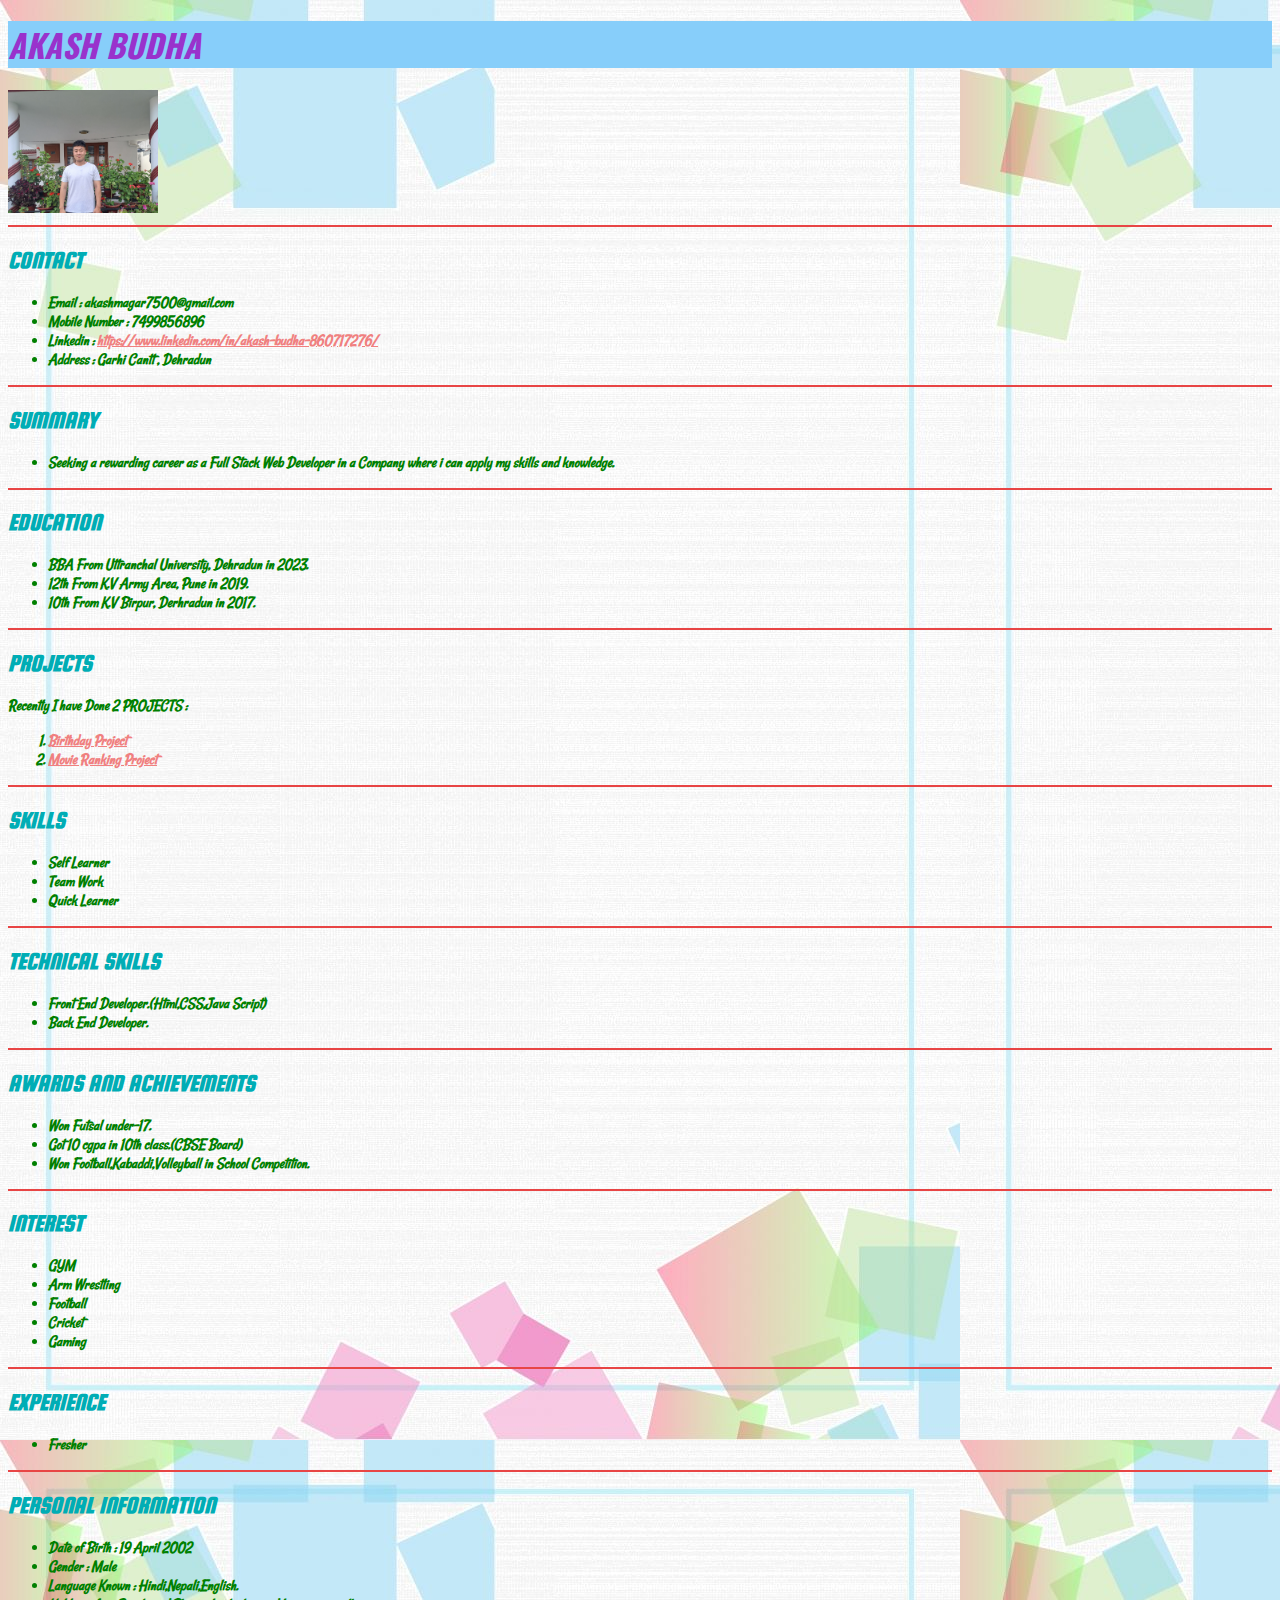
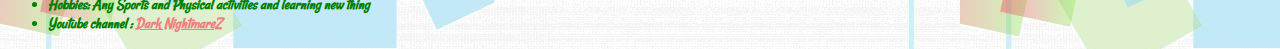
<file: index.html>
<!DOCTYPE Html>
<Html lang="eng">
<head>
    <meta charset="UTF=8">
    <title>My Resume</title>
    <link rel="stylesheet" href="Style.css">
    <link rel="preconnect" href="https://fonts.googleapis.com">
<link rel="preconnect" href="https://fonts.gstatic.com" crossorigin>
<link href="https://fonts.googleapis.com/css2?family=Oswald:wght@500&display=swap" rel="stylesheet">
<link rel="preconnect" href="https://fonts.googleapis.com">
<link rel="preconnect" href="https://fonts.gstatic.com" crossorigin>
<link href="https://fonts.googleapis.com/css2?family=Squada+One&display=swap" rel="stylesheet">
<link rel="preconnect" href="https://fonts.googleapis.com">
<link rel="preconnect" href="https://fonts.gstatic.com" crossorigin>
<link href="https://fonts.googleapis.com/css2?family=Rancho&display=swap" rel="stylesheet">  
</head>
<body style="background: url(./background.jpg);"></body>
<h1>AKASH BUDHA</h1>
<img src="./20230604_162158.jpg" width="150">
<hr>
<h2>CONTACT</h2>
<ul>
<li>Email : akashmagar7500@gmail.com</li>
<li>Mobile Number : 7499856896</li>
<li>Linkedin : <a href="https://www.linkedin.com/in/akash-budha-860717276/" target="_blank">https://www.linkedin.com/in/akash-budha-860717276/</a></li></h3>
<li>Address : Garhi Cantt , Dehradun</li>
</ul>
<hr>
<h2>SUMMARY</h2>
<ul>
<li>Seeking a rewarding career as a Full Stack Web Developer in a Company where i can apply my skills and knowledge.</li>
</ul>
<hr>
<h2>EDUCATION</h2>
<ul>
<li>BBA From Uttranchal University, Dehradun in 2023.</li>
<li>12th From K.V Army Area, Pune in 2019.</li>
<li>10th From K.V Birpur, Derhradun in 2017.</li>
</ul>
<hr>
<h2>PROJECTS</h2>
<li>Recently I have Done 2 PROJECTS :</li>
<ol>
<li><a href="./Birthday_Project.html" target="_blank">Birthday Project</a>
<li> <a href="./Movie_Ranking_Project.html" target="_blank">Movie Ranking Project</a></li>
</ol>
<hr>
<h2>SKILLS</h2>
<ul>
<li>Self Learner</li>
<li>Team Work</li>
<li>Quick Learner</li>
</ul>
<hr>
<h2>TECHNICAL SKILLS</h2>
<ul>
<li>Front End Developer.(Html,CSS,Java Script)</li>
<li>Back End Developer.</li>
</ul>
<hr>
<h2>AWARDS AND ACHIEVEMENTS</h2>
<ul>
<li>Won Futsal under-17.</li>
<li>Got 10 cgpa in 10th class.(CBSE Board)
<li>Won Football,Kabaddi,Volleyball in School Competition.</li>
</ul>
<hr>
<h2>INTEREST</h2>
<ul>
<li>GYM</li>
<li>Arm Wrestling</li>
<li>Football</li>
<li>Cricket</li>
<li>Gaming</li>
</ul>
<hr>
<h2>EXPERIENCE</h2>
<ul>
<li>Fresher</li>
</ul>
<hr>
<h2>PERSONAL INFORMATION</h2>
<ul>
<li>Date of Birth : 19 April 2002</li>
<li>Gender : Male</li>
<li>Language Known : Hindi,Nepali,English.</li>
<li>Hobbies: Any Sports and Physical activities and learning new thing </li>
<li>Youtube channel : <a href="https://www.youtube.com/@darknightmarez8669" target="_blank">Dark NightmareZ</a></li>
</ul>
</body>
</file>
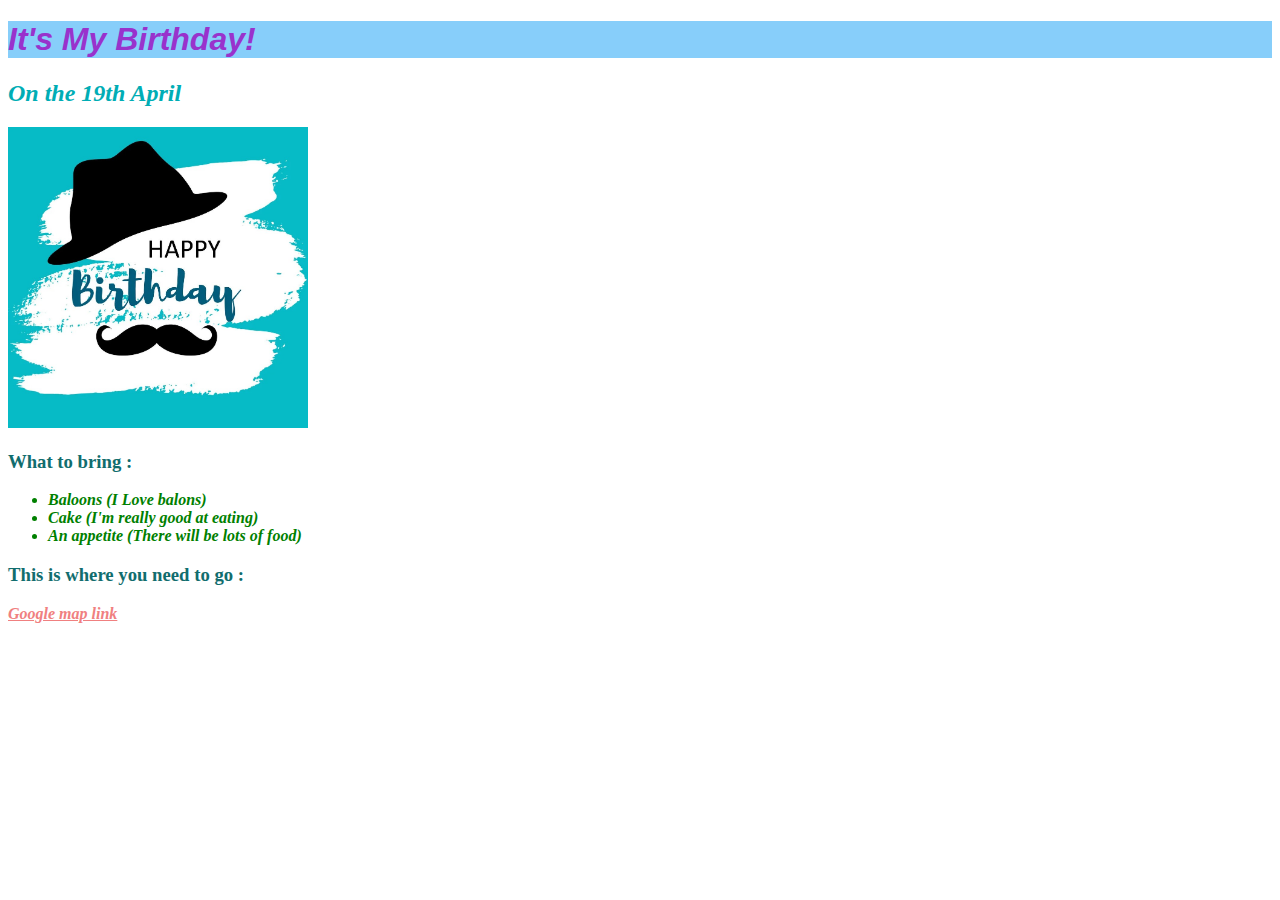
<file: Birthday_Project.html>
<!DOCTYPE html>
<html lang="en">
<head>
    <meta charset="UTF-8">
    <meta name="viewport" content="width=device-width, initial-scale=1.0">
    <title>Birthday Project</title>
    <link rel="stylesheet" href="Style.css">
</head>
<body>
    <h1>It's My Birthday!</h1>
    <h2>On the 19th April</h2>
    <img src="./birthday.jpg" width="300"/>
    <h3>What to bring :</h3>
    <ul>
    <li>Baloons (I Love balons)</li>
    <li>Cake (I'm really good at eating)</li>
    <li>An appetite (There will be lots of food)</li>
    </ul>
    <h3>This is where you need to go :</h3>
    <a href="https://goo.gl/maps/weVrrcxSYowiTSCSA" target="_blank">Google map link</a>
    
</body>
</html>
</file>
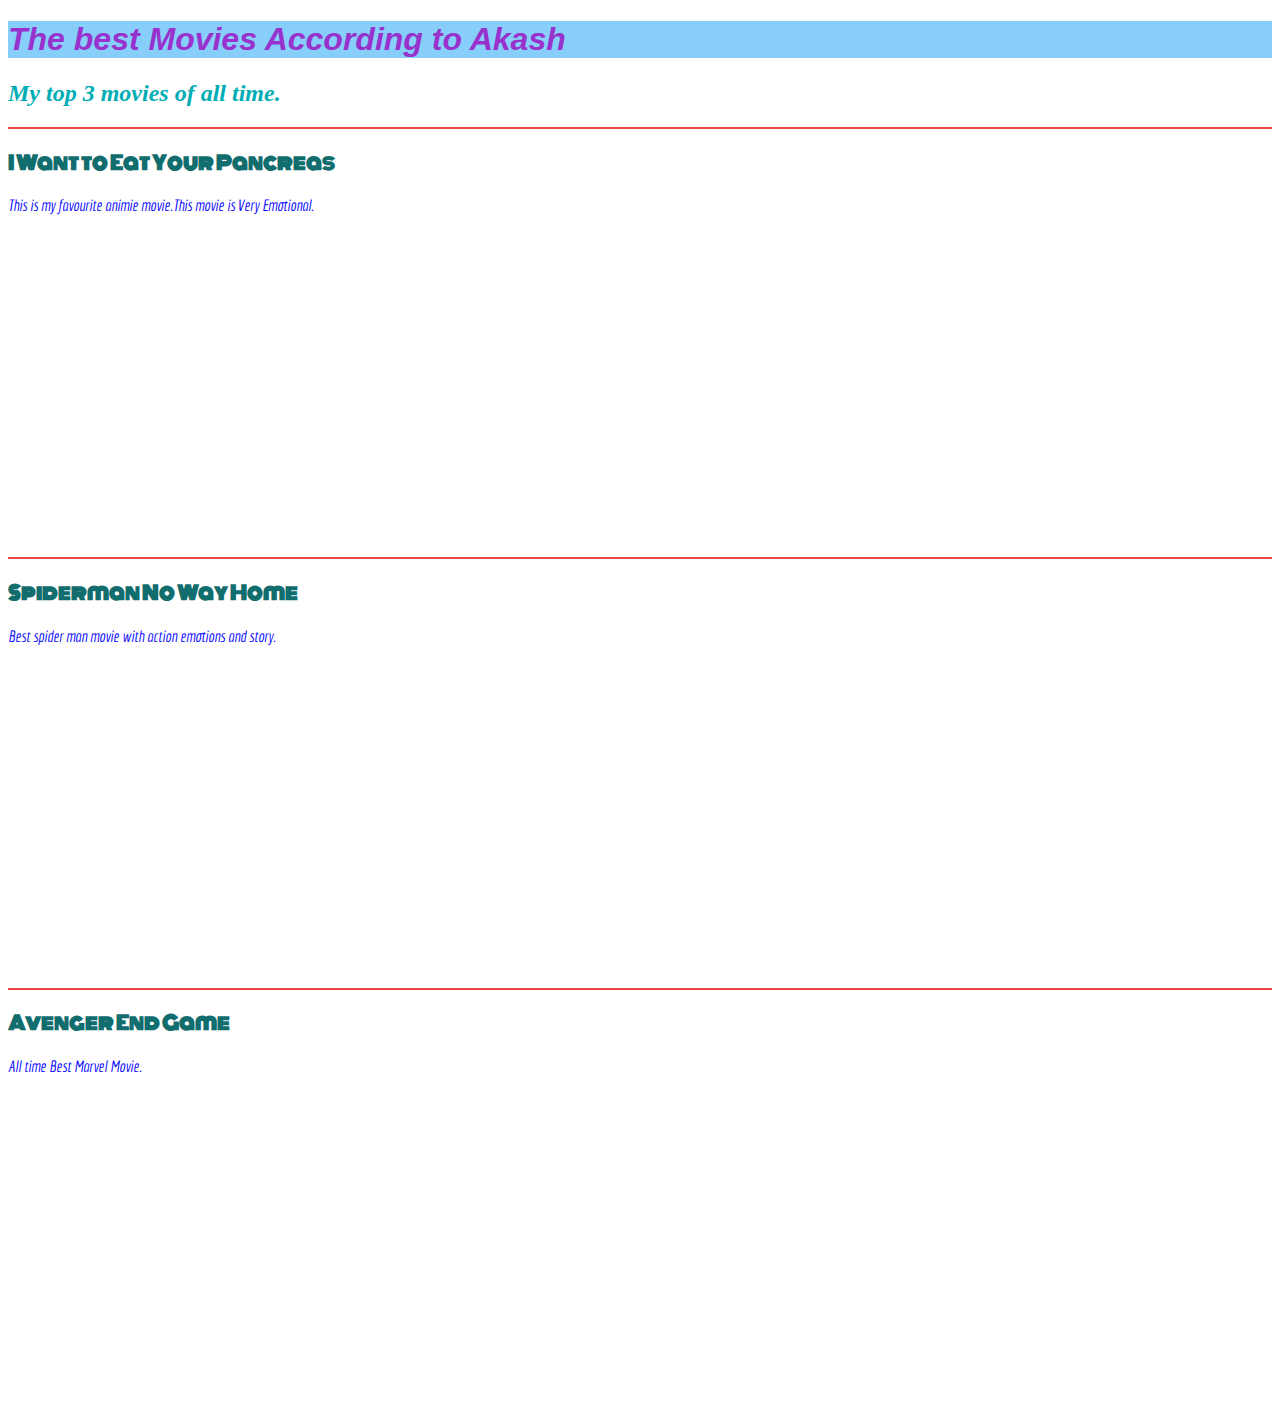
<file: Movie_Ranking_Project.html>
<!DOCTYPE html>
<html lang="en">
<head>
    <meta charset="UTF-8">
    <meta name="viewport" content="width=device-width, initial-scale=1.0">
    <title>Movie Project</title>
    <link rel="stylesheet" href="Style.css"> 
    <link rel="preconnect" href="https://fonts.googleapis.com">
<link rel="preconnect" href="https://fonts.gstatic.com" crossorigin>
<link href="https://fonts.googleapis.com/css2?family=Monoton&display=swap" rel="stylesheet">
<link rel="preconnect" href="https://fonts.googleapis.com">
<link rel="preconnect" href="https://fonts.gstatic.com" crossorigin>
<link href="https://fonts.googleapis.com/css2?family=Economica:ital@1&display=swap" rel="stylesheet">
</head>
<body>
    <h1>The best Movies According to Akash</h1>
    <h2>My top 3 movies of all time.</h2><hr>
    <h3>I Want to Eat Your Pancreas</h3>
    <p>This is my favourite animie movie.This movie is Very Emotional.</p>
    <iframe width="560" height="315" src="https://www.youtube.com/embed/MmoBvmJA9XI" title="YouTube video player" frameborder="0" allow="accelerometer; autoplay; clipboard-write; encrypted-media; gyroscope; picture-in-picture; web-share" allowfullscreen></iframe>
    <hr>
    <h3>Spiderman No Way Home</h3>
    <p>Best spider man movie with action emotions and story.</p>
    <iframe width="560" height="315" src="https://www.youtube.com/embed/JfVOs4VSpmA" title="YouTube video player" frameborder="0" allow="accelerometer; autoplay; clipboard-write; encrypted-media; gyroscope; picture-in-picture; web-share" allowfullscreen></iframe>
    <hr>
    <h3>Avenger End Game</h3>
    <p>All time Best Marvel Movie.</p>
    <iframe width="560" height="315" src="https://www.youtube.com/embed/TcMBFSGVi1c" title="YouTube video player" frameborder="0" allow="accelerometer; autoplay; clipboard-write; encrypted-media; gyroscope; picture-in-picture; web-share" allowfullscreen></iframe>
    
</body>
</html>
</file>
<file: Style.css>
h1 {
    color:darkorchid;
    font-family: 'Oswald', sans-serif;
    background-color:lightskyblue;
    font-style: italic;
    font-weight: bolder;
}

h2 {
    color: #00ADB5;
    font-family: 'Squada One', cursive;
    font-style: italic;
    font-weight: bolder;
}
li {color:green;
    font-family: 'Rancho', cursive;
    font-style: italic;
    font-weight: bolder;}


a {color:lightcoral;
    font-style: italic;
    font-weight: bolder;
}
hr {
    height:2px;
    border-width:0;
    color:#E84545;
    background-color:#E84545;
}
h3 {
    color: #116D6E;
    font-family: 'Monoton', cursive;
}
p {
    font-family: 'Economica', sans-serif;
    color: blue;
    font-style: italic;
}
</file>
